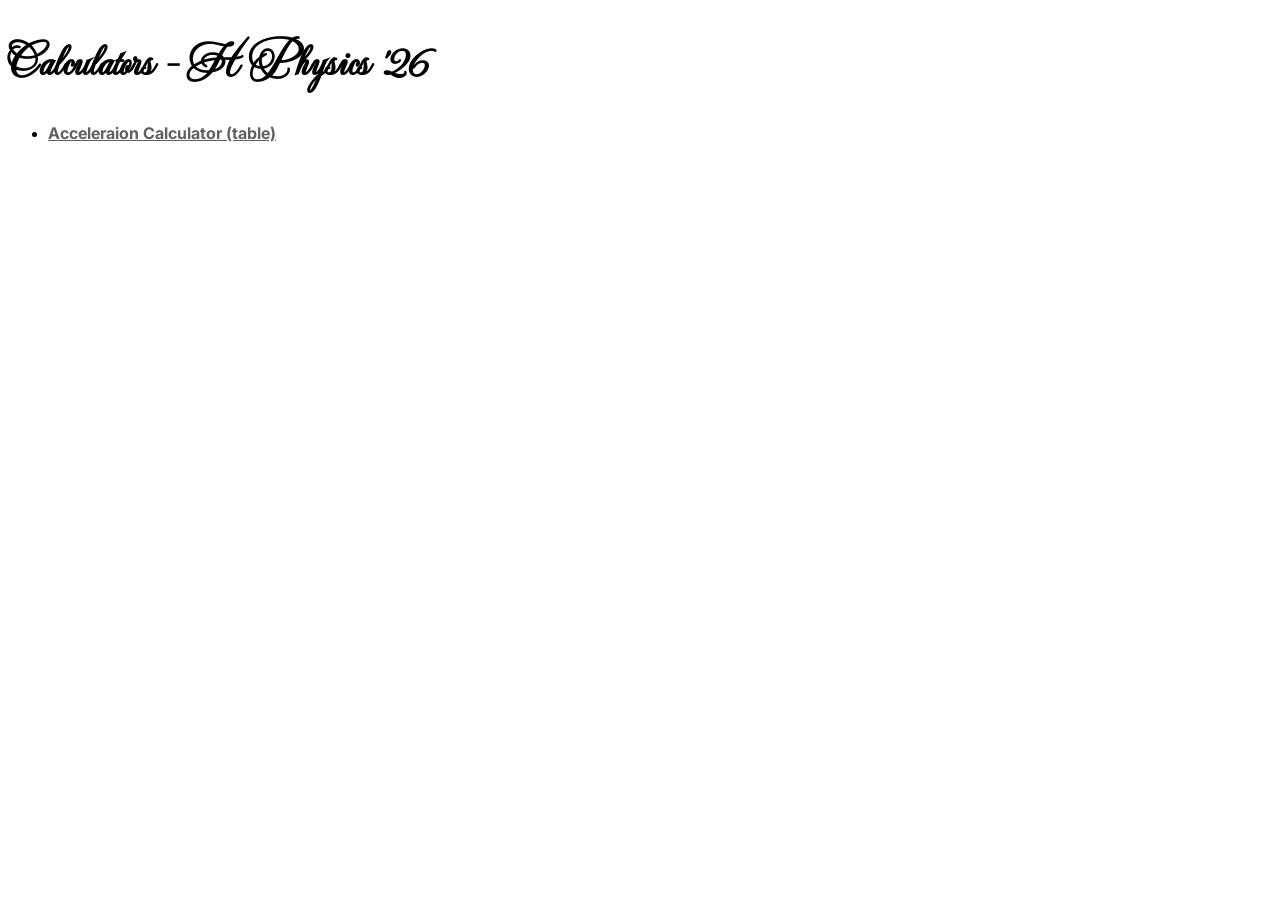
<file: index.html>
<!doctype html>
<html>
  <header>
    <meta charset="UTF-8" />
    <meta name="viewport" content="width=device-width, initial-scale=1.0" />
    <title>Physics Calculators</title>
    <link rel="preconnect" href="https://fonts.googleapis.com" />
    <link rel="preconnect" href="https://fonts.gstatic.com" crossorigin />
    <link
      href="https://fonts.googleapis.com/css2?family=Mea+Culpa&display=swap"
      rel="stylesheet"
    />
    <link
      href="https://fonts.googleapis.com/css2?family=Inter:wght@400;700&display=swap"
      rel="stylesheet"
    />
    <link rel="stylesheet" href="index.css" />
  </header>
  <body>
    <h1>Calculators - H Physics '26</h1>
    <ul>
      <li><a href="accelCalc.html">Acceleraion Calculator (table)</a></li>
    </ul>
  </body>
</html>
</file>
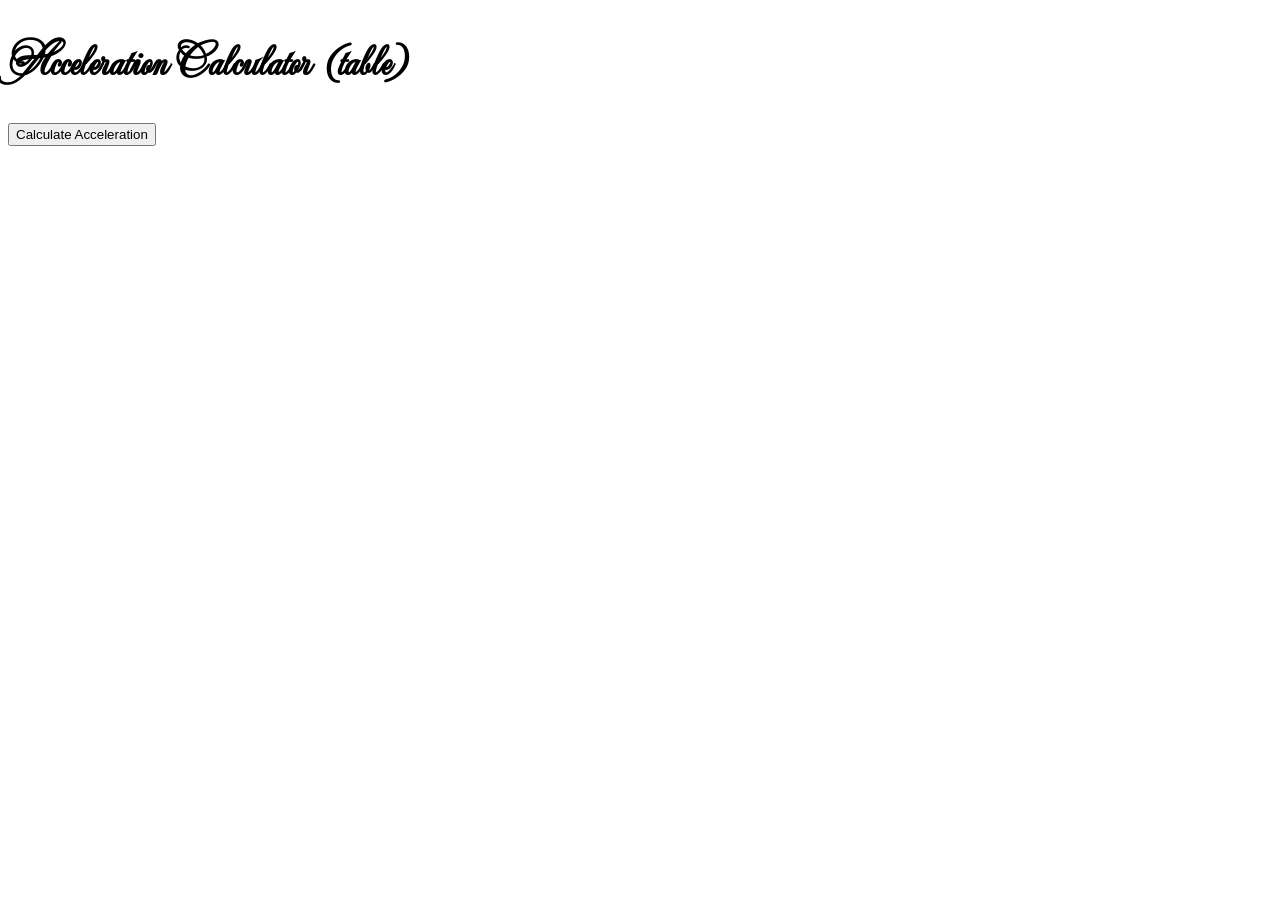
<file: accelCalc.html>
<!doctype html>
<html>
  <header>
    <meta charset="UTF-8" />
    <meta name="viewport" content="width=device-width, initial-scale=1.0" />
    <title>Acceleration Calculator</title>
    <script src="script.js" defer></script>
    <link rel="preconnect" href="https://fonts.googleapis.com" />
    <link rel="preconnect" href="https://fonts.gstatic.com" crossorigin />
    <link
      href="https://fonts.googleapis.com/css2?family=Mea+Culpa&display=swap"
      rel="stylesheet"
    />
    <link
      href="https://fonts.googleapis.com/css2?family=Inter:wght@400;700&display=swap"
      rel="stylesheet"
    />
    <link rel="stylesheet" href="index.css" />
  </header>
  <body>
    <h1>Acceleration Calculator (table)</h1>
    <button id="accel" type="button">Calculate Acceleration</button>
    <div id="table"></div>
  </body>
</html>
</file>
<file: index.css>
:root {
  --grayish: #615f5f;
}

h1 {
  font-family: "Mea Culpa", cursive;
  font-size: calc(100vh / 20);
}

ul a {
  font-family: "Inter", sans-serif;
  font-weight: bolder;
  color: var(--grayish);
}

button {
  height: calc(50vh / 20);
}
</file>
